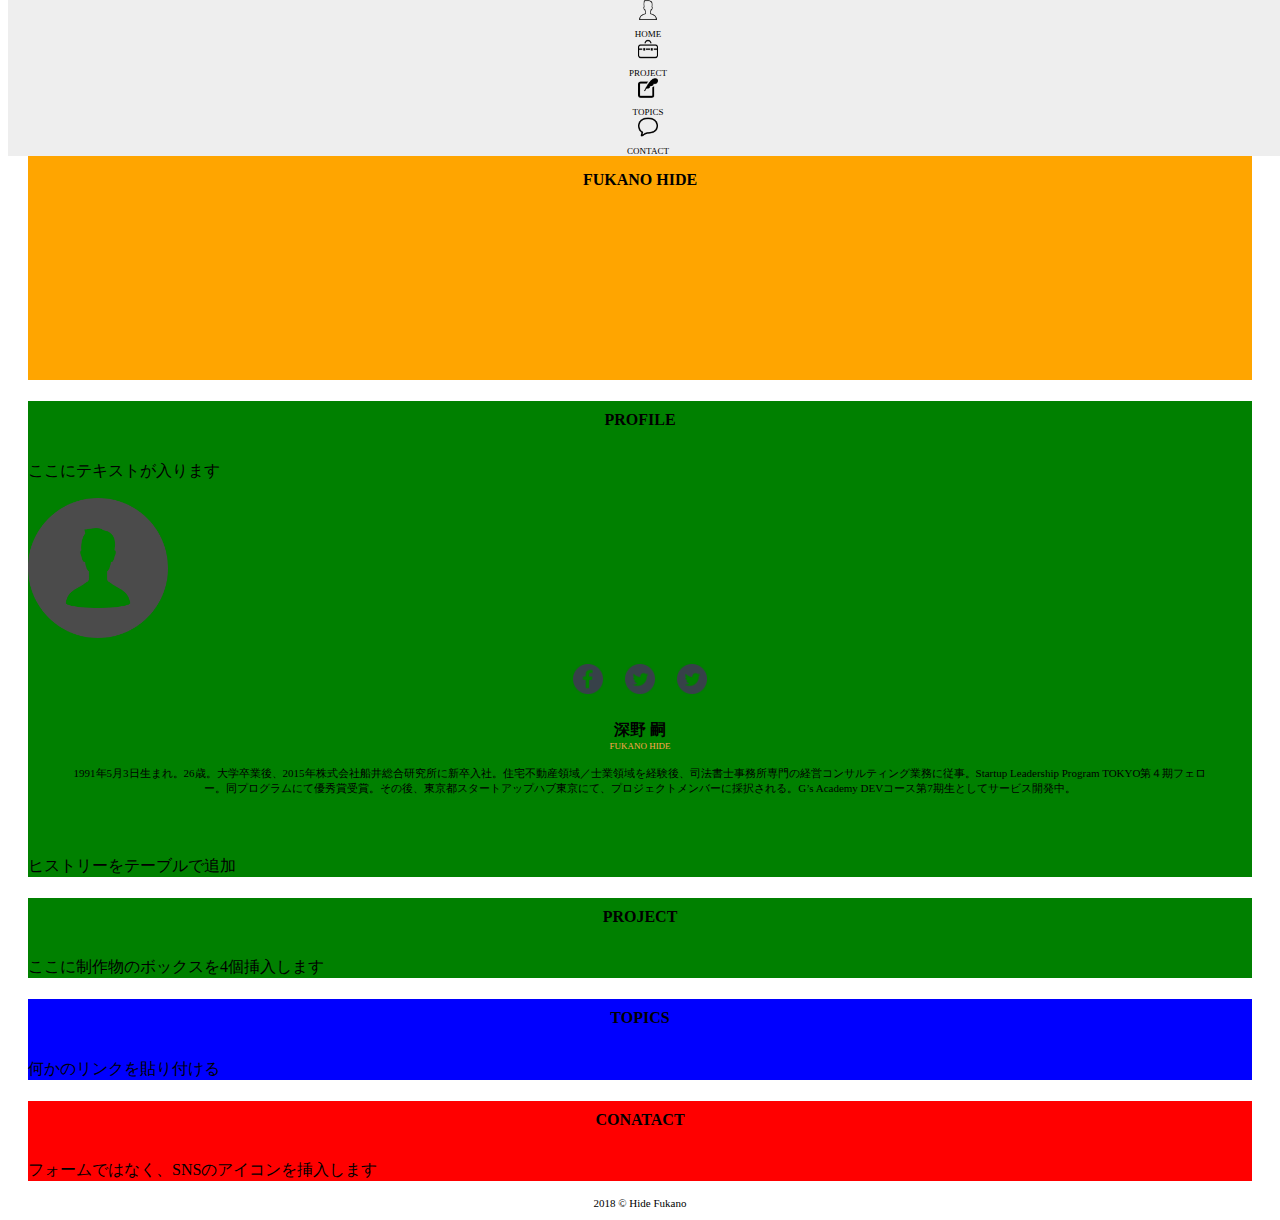
<file: index.html>
<!doctype html>
<html lang="jp">
  <head>
    <!-- Required meta tags -->
    <meta charset="utf-8">
    <meta name="viewport" content="width=device-width, initial-scale=1, shrink-to-fit=no">

    <!-- Bootstrap CSS -->
    <link rel="stylesheet" href="https://maxcdn.bootstrapcdn.com/bootstrap/4.0.0-beta.3/css/bootstrap.min.css" integrity="sha384-Zug+QiDoJOrZ5t4lssLdxGhVrurbmBWopoEl+M6BdEfwnCJZtKxi1KgxUyJq13dy" crossorigin="anonymous">
    <!-- CSS -->
    <link rel="stylesheet" href="css/style.css">
    <title>portfoliosite</title>
  </head>
  <body>
      <!-- START HEADER -->
      <div class="header-contets">
        <div class="w-25 p-3 float-left header-menu" style="background-color: #eee;">
          <img src="images/profile.png" alt="" class="header-icon">
          <p class="icon-text">HOME</p>
        </div>
        <div class="w-25 p-3 float-left header-menu" style="background-color: #eee;">
          <img src="images/project.png" alt="" class="header-icon">
          <p class="icon-text">PROJECT</p>
        </div>
        <div class="w-25 p-3 float-left header-menu" style="background-color: #eee;">
          <img src="images/topics.png" alt="" class="header-icon">
          <p class="icon-text">TOPICS</p>
        </div>
        <div class="w-25 p-3 float-left header-menu" style="background-color: #eee;">
          <img src="images/contact.png" alt="" class="header-icon">
          <p class="icon-text">CONTACT</p>
        </div>
      </div>
      <!-- END HEADER -->

      <!-- START MAIN CONTENTS -->
      <!-- START PROJECTS -->
      <div class="contents00">
        <div class="main-field">
          <h4 class="main-title">FUKANO HIDE</h4>
        </div>
      </div>
      <!-- END PROJECTS -->

      <!-- START PROFILE -->
      <div class="contents01">
        <h4 class="contents-title">PROFILE</h4>
        <p>ここにテキストが入ります</p>
        <div class="row">
          <div class="col-sm">
            <img src="images/temporary_people.png" alt="h-fukano" class="rounded mx-auto d-block people-img">
            <table class="sns-icon-table">
              <tr>
                <td class="sns-icon-table-img"><img src="images/facebook.png" alt="facebook" class="rounded mx-auto d-block sns-img"></td>
                <td class="sns-icon-table-img"><img src="images/twitter.png" alt="twitter" class="rounded mx-auto d-block sns-img"></td>
                <td class="sns-icon-table-img"><img src="images/twitter.png" alt="twitter" class="rounded mx-auto d-block sns-img"></td>
              </tr>
            </table>
          </div>
          <div class="col-sm">
            <p class="profile-name">深野 嗣</p>
            <p class="profile-phonetic">FUKANO HIDE</p>
            <p class="profile-text">1991年5月3日生まれ。26歳。大学卒業後、2015年株式会社船井総合研究所に新卒入社。住宅不動産領域／士業領域を経験後、司法書士事務所専門の経営コンサルティング業務に従事。Startup Leadership Program TOKYO第４期フェロー。同プログラムにて優秀賞受賞。その後、東京都スタートアップハブ東京にて、プロジェクトメンバーに採択される。G’s Academy DEVコース第7期生としてサービス開発中。</p>
          </div>
        </div>
          <!-- START HISTORY -->
          <p>ヒストリーをテーブルで追加</p>
          <!-- END HISTORY -->
      </div>
      <!-- END PROFILE -->

      <!-- START PROJECTS -->
      <div class="contents02">
        <h4 class="contents-title">PROJECT</h4>
        <p>ここに制作物のボックスを4個挿入します</p>
      </div>
      <!-- END PROJECTS -->

      <!-- START CONATACT -->
      <div class="contents03">
        <h4 class="contents-title">TOPICS</h4>
        <p>何かのリンクを貼り付ける</p>
      </div>
      <!-- END CONATACT -->

      <!-- START CONATACT -->
      <div class="contents04">
        <h4 class="contents-title">CONATACT</h4>
        <p>フォームではなく、SNSのアイコンを挿入します</p>
      </div>
      <!-- END CONATACT -->

      <!-- END MAIN CONTENTS -->
      <!-- START FOOTER -->
      <footer>
        <p>2018 ©︎ Hide Fukano</p>
      </footer>
      <!-- END FOOTER -->

    <!-- Optional JavaScript -->
    <!-- jQuery first, then Popper.js, then Bootstrap JS -->
    <script src="https://code.jquery.com/jquery-3.2.1.slim.min.js" integrity="sha384-KJ3o2DKtIkvYIK3UENzmM7KCkRr/rE9/Qpg6aAZGJwFDMVNA/GpGFF93hXpG5KkN" crossorigin="anonymous"></script>
    <script src="https://cdnjs.cloudflare.com/ajax/libs/popper.js/1.12.9/umd/popper.min.js" integrity="sha384-ApNbgh9B+Y1QKtv3Rn7W3mgPxhU9K/ScQsAP7hUibX39j7fakFPskvXusvfa0b4Q" crossorigin="anonymous"></script>
    <script src="https://maxcdn.bootstrapcdn.com/bootstrap/4.0.0-beta.3/js/bootstrap.min.js" integrity="sha384-a5N7Y/aK3qNeh15eJKGWxsqtnX/wWdSZSKp+81YjTmS15nvnvxKHuzaWwXHDli+4" crossorigin="anonymous"></script>
  </body>
</html>
</file>
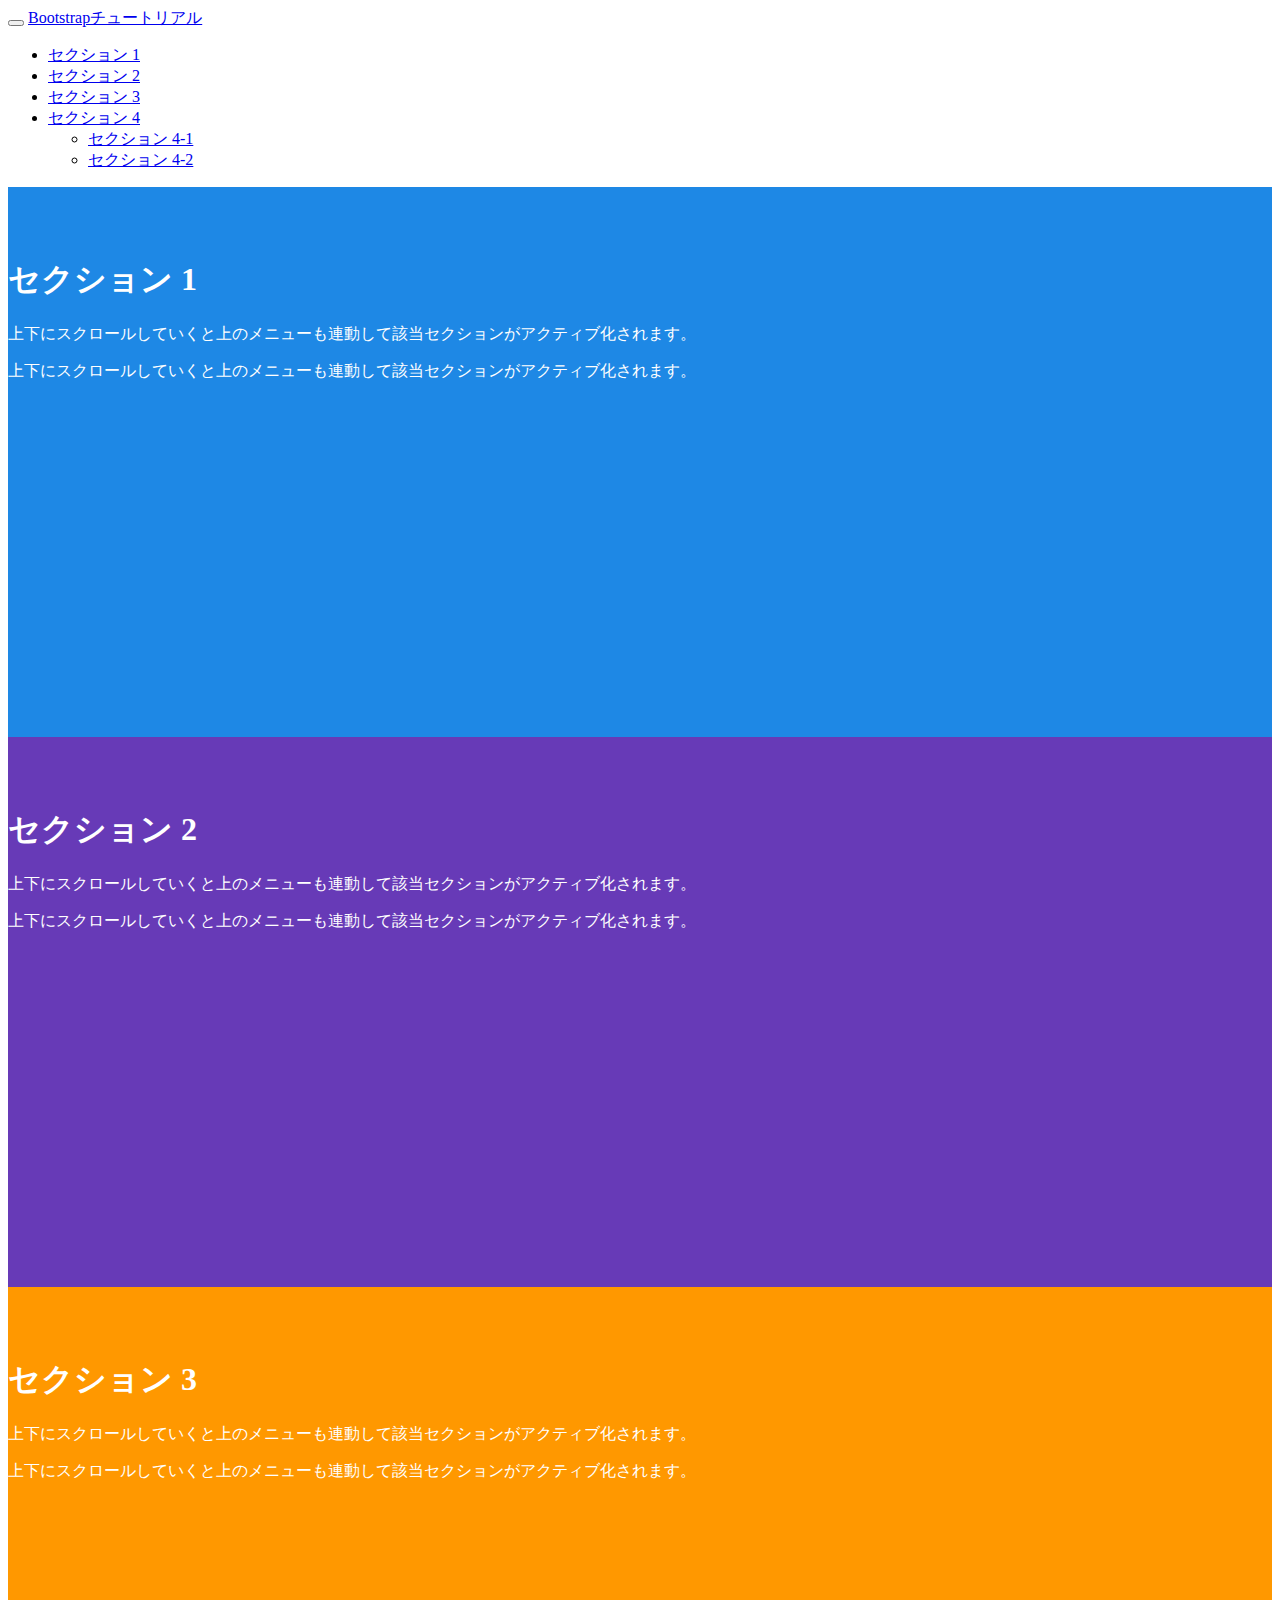
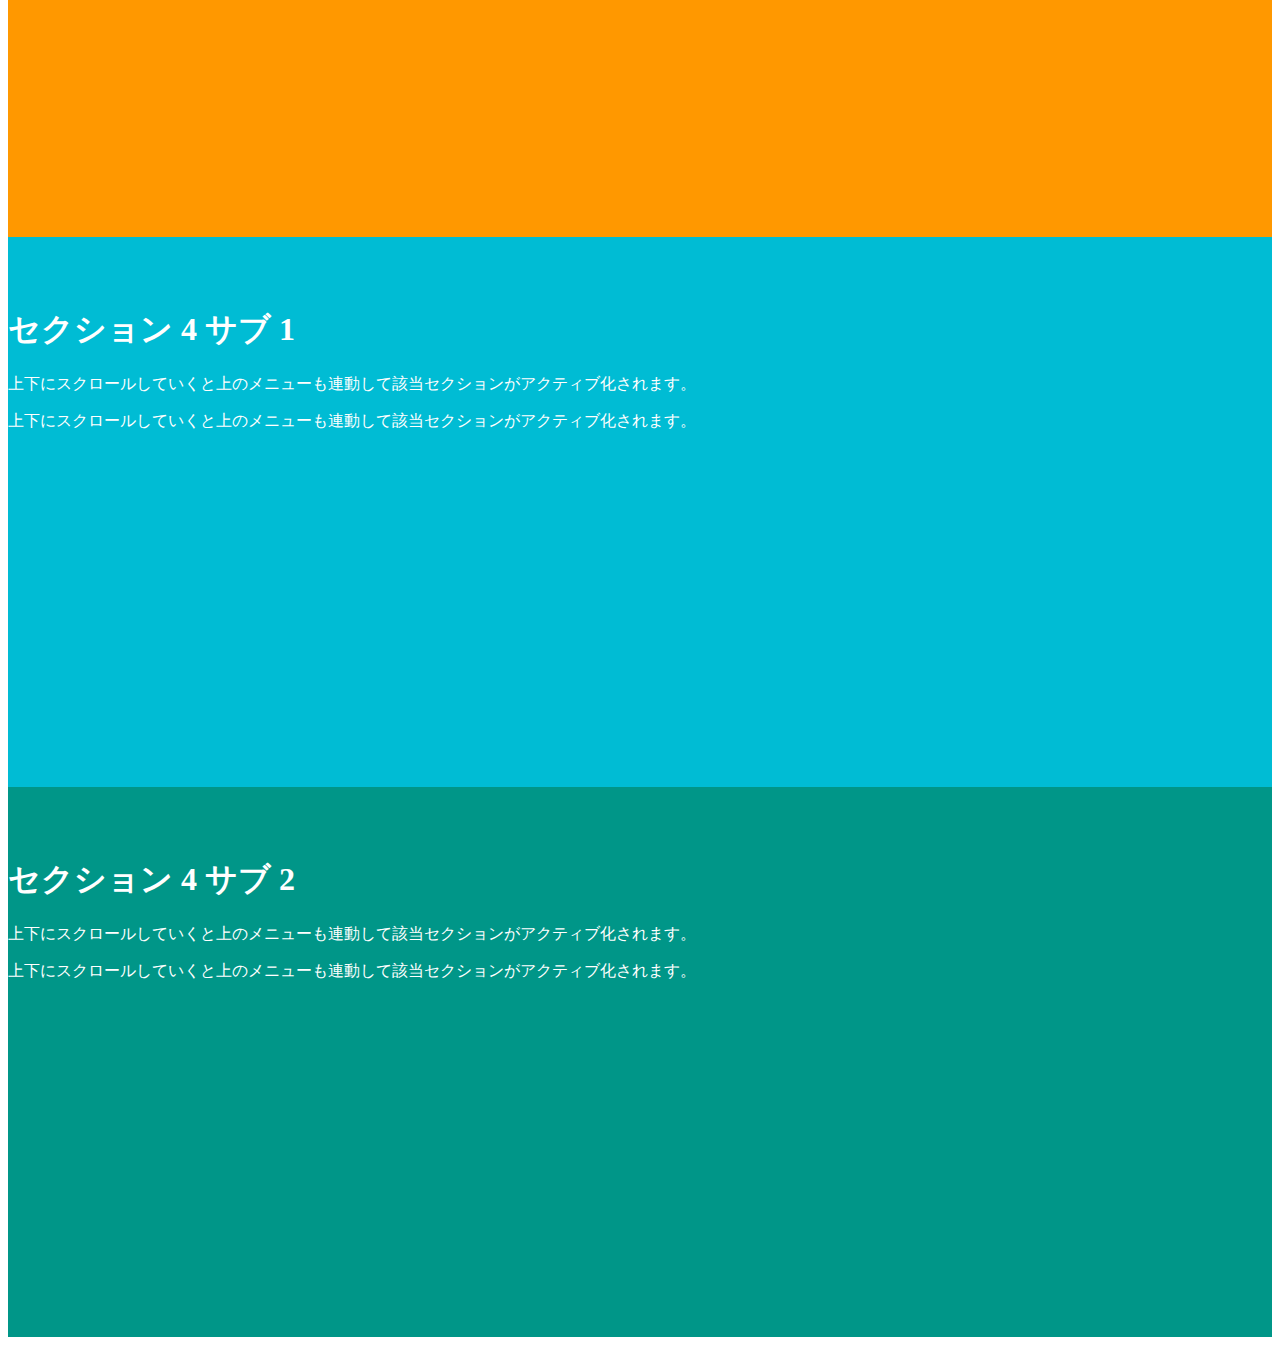
<file: index2.html>
<!doctype html>
<html lang="jp">
  <head>
    <!-- Required meta tags -->
    <meta charset="utf-8">
    <meta name="viewport" content="width=device-width, initial-scale=1, shrink-to-fit=no">

    <!-- Bootstrap CSS -->
    <link rel="stylesheet" href="https://maxcdn.bootstrapcdn.com/bootstrap/4.0.0-beta.3/css/bootstrap.min.css" integrity="sha384-Zug+QiDoJOrZ5t4lssLdxGhVrurbmBWopoEl+M6BdEfwnCJZtKxi1KgxUyJq13dy" crossorigin="anonymous">
    <!-- CSS -->
    <link rel="stylesheet" href="css/style2.css">
    <title>portfoliosite</title>
  </head>
  <body data-spy="scroll" data-target=".navbar" data-offset="50">
    <nav class="navbar navbar-inverse navbar-fixed-top">
      <div class="container-fluid">
        <div class="navbar-header">
            <button type="button" class="navbar-toggle" data-toggle="collapse" data-target="#myNavbar">
              <span class="icon-bar"></span>
              <span class="icon-bar"></span>
              <span class="icon-bar"></span>
          </button>
          <a class="navbar-brand" href="#">Bootstrapチュートリアル</a>
        </div>
        <div>
          <div class="collapse navbar-collapse" id="myNavbar">
            <ul class="nav navbar-nav">
              <li><a href="#section1">セクション 1</a></li>
              <li><a href="#section2">セクション 2</a></li>
              <li><a href="#section3">セクション 3</a></li>
              <li class="dropdown"><a class="dropdown-toggle" data-toggle="dropdown" href="#">セクション 4 <span class="caret"></span></a>
                <ul class="dropdown-menu">
                  <li><a href="#section41">セクション 4-1</a></li>
                  <li><a href="#section42">セクション 4-2</a></li>
                </ul>
              </li>
            </ul>
          </div>
        </div>
      </div>
    </nav>

    <div id="section1" class="container-fluid">
      <h1>セクション 1</h1>
      <p>上下にスクロールしていくと上のメニューも連動して該当セクションがアクティブ化されます。</p>
      <p>上下にスクロールしていくと上のメニューも連動して該当セクションがアクティブ化されます。</p>
    </div>
    <div id="section2" class="container-fluid">
      <h1>セクション 2</h1>
      <p>上下にスクロールしていくと上のメニューも連動して該当セクションがアクティブ化されます。</p>
      <p>上下にスクロールしていくと上のメニューも連動して該当セクションがアクティブ化されます。</p>
    </div>
    <div id="section3" class="container-fluid">
      <h1>セクション 3</h1>
      <p>上下にスクロールしていくと上のメニューも連動して該当セクションがアクティブ化されます。</p>
      <p>上下にスクロールしていくと上のメニューも連動して該当セクションがアクティブ化されます。</p>
    </div>
    <div id="section41" class="container-fluid">
      <h1>セクション 4 サブ 1</h1>
      <p>上下にスクロールしていくと上のメニューも連動して該当セクションがアクティブ化されます。</p>
      <p>上下にスクロールしていくと上のメニューも連動して該当セクションがアクティブ化されます。</p>
    </div>
    <div id="section42" class="container-fluid">
      <h1>セクション 4 サブ 2</h1>
      <p>上下にスクロールしていくと上のメニューも連動して該当セクションがアクティブ化されます。</p>
      <p>上下にスクロールしていくと上のメニューも連動して該当セクションがアクティブ化されます。</p>
    </div>



    <!-- Optional JavaScript -->
    <!-- jQuery first, then Popper.js, then Bootstrap JS -->
    <script src="https://code.jquery.com/jquery-3.2.1.slim.min.js" integrity="sha384-KJ3o2DKtIkvYIK3UENzmM7KCkRr/rE9/Qpg6aAZGJwFDMVNA/GpGFF93hXpG5KkN" crossorigin="anonymous"></script>
    <script src="https://cdnjs.cloudflare.com/ajax/libs/popper.js/1.12.9/umd/popper.min.js" integrity="sha384-ApNbgh9B+Y1QKtv3Rn7W3mgPxhU9K/ScQsAP7hUibX39j7fakFPskvXusvfa0b4Q" crossorigin="anonymous"></script>
    <script src="https://maxcdn.bootstrapcdn.com/bootstrap/4.0.0-beta.3/js/bootstrap.min.js" integrity="sha384-a5N7Y/aK3qNeh15eJKGWxsqtnX/wWdSZSKp+81YjTmS15nvnvxKHuzaWwXHDli+4" crossorigin="anonymous"></script>
  </body>
</html>
</file>
<file: css/style.css>
/* header */
.header-contets {
  position: fixed;
  top: 0;
	width: 100%;
  margin-bottom: 75px;
}

.icon-text {
  margin-top: 5px;
  margin-bottom: 0px;
  text-align: center;
  font-size: 9px;
}

.header-menu {
  text-align: center;
  padding: 0px;
}

img.header-icon {
  margin-left: auto;
  margin-right: auto;
  max-width: 20px;
}

/* contents color */
.contents00 {
  background-color: orange;
  margin-top: 80px;
  margin-left: 20px;
  margin-right: 20px;
  padding: 50px;
  height: 200px;
}

.contents01 {
  background-color: green;
  margin-left: 20px;
  margin-right: 20px;
}

.contents02 {
  background-color: green;
  margin-left: 20px;
  margin-right: 20px;
}

.contents03 {
  background-color: blue;
  margin-left: 20px;
  margin-right: 20px;
}

.contents04 {
  background-color: red;
  margin-left: 20px;
  margin-right: 20px;
}

/* contents title */
.contents-title {
  padding: 10px;
  text-align: center;
  color: black;
}

/* main */
.main-field {
  height: 100px;
	display: flex;
	align-items: center;
	justify-content: center;
}

/* PROFILE */
/* about.html  */
.people-img {
  max-width: 140px;
}

.sns-img {
  max-width: 30px;
}

.sns-icon-table {
  text-align: center;
  margin: auto;
}

.sns-icon-table-img {
  text-align: center;
  margin: auto;
  padding-top: 20px;
  padding-left: 10px;
  padding-right: 10px;
  padding-bottom: 10px;
}

.prfile-title{
  text-align: center;
  font-size: 24px;
  color: #FFA64D;
}

.prfile-message{
  text-align: center;
  font-size: 12px;
}

.profile {
  margin-top: 50px;
  margin-bottom: 0px;
  margin-left: 10px;
  margin-right: 10px;
}

.profile-name {
  margin-top: 10px;
  margin-bottom: 0px;
  text-align: center;
  font-size: 16px;
  font-weight: bold;
}

.profile-phonetic {
  margin-top: 0px;
  text-align: center;
  font-size: 9px;
  color: #FFA64D;
}

.profile-text {
  text-align: center;
  margin-top: 15px;
  margin-left: 40px;
  margin-right: 40px;
  margin-bottom: 60px;
  font-size: 11px;
}




/* footer */
footer {
  text-align: center;
  margin-left: 20px;
  margin-right: 20px;
  font-size: 11px;
}
</file>
<file: css/style2.css>
body {
  position: relative;
}

#section1 {
  padding-top:50px;
  height:500px;color: #fff;
  background-color: #1E88E5;
}

#section2 {
  padding-top:50px;
  height:500px;
  color: #fff; background-color: #673ab7;
}

#section3 {
  padding-top:50px;
  height:500px;
  color: #fff;
  background-color: #ff9800;
}

#section41 {
  padding-top:50px;
  height:500px;
  color: #fff;
  background-color: #00bcd4;
}

#section42 {
  padding-top:50px;
  height:500px;
  color: #fff;
  background-color: #009688;
}

/* header */

.header-font {
  font-size: 12px;
  text-align: center;
  @media (min-width: 500px) and (max-width: 600px) {
    header-font {
    font-size: 10px;
  }
}
</file>
